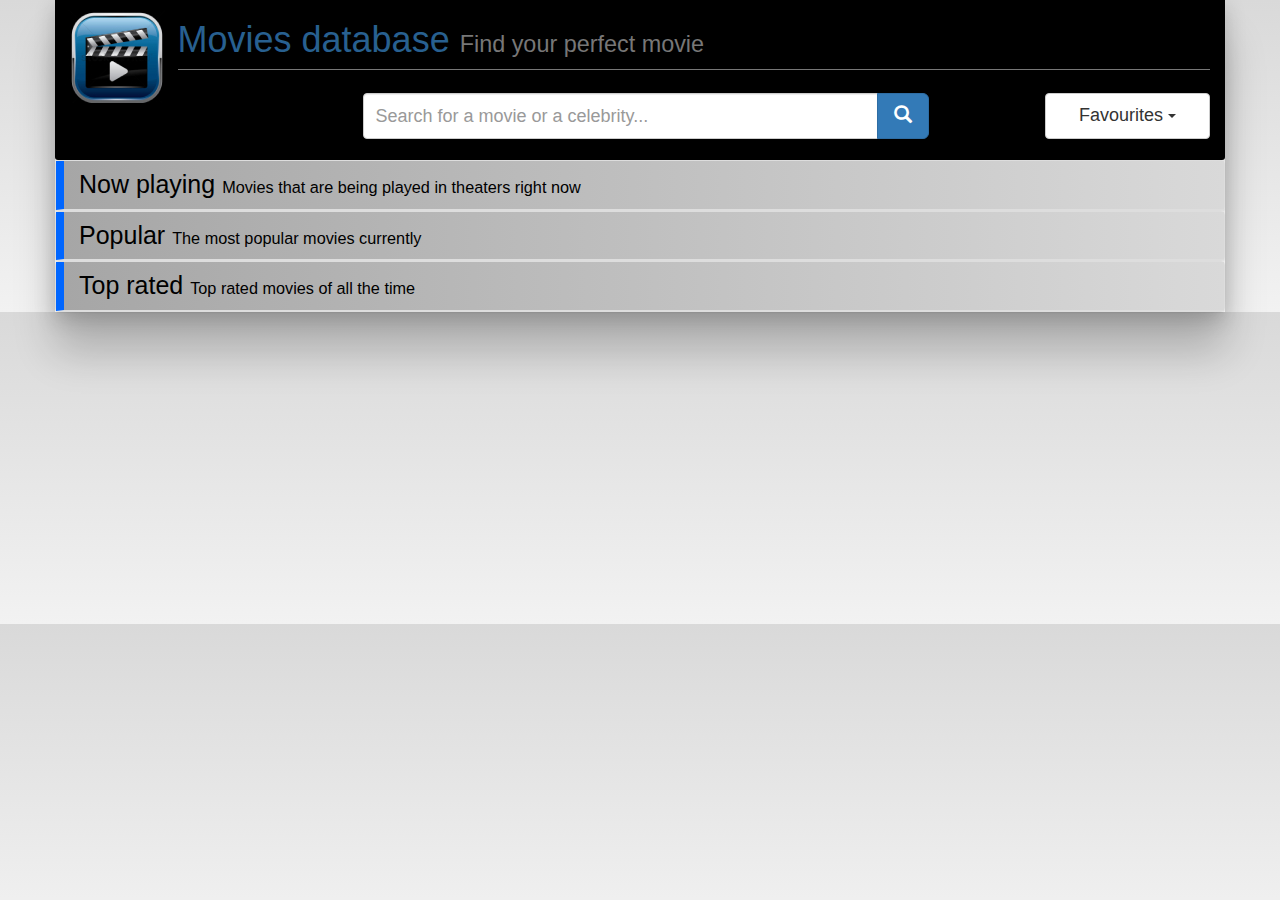
<file: index.html>
<!DOCTYPE html>
<html>
  <head>
    <title>Movies database</title>
    <meta charset="UTF-8" />
    <link rel="stylesheet" href="https://stackpath.bootstrapcdn.com/bootstrap/3.4.1/css/bootstrap.min.css" integrity="sha384-HSMxcRTRxnN+Bdg0JdbxYKrThecOKuH5zCYotlSAcp1+c8xmyTe9GYg1l9a69psu" crossorigin="anonymous" />
    <script src="https://ajax.googleapis.com/ajax/libs/jquery/3.4.1/jquery.min.js"></script>
    <script src="https://stackpath.bootstrapcdn.com/bootstrap/3.4.1/js/bootstrap.min.js" integrity="sha384-aJ21OjlMXNL5UyIl/XNwTMqvzeRMZH2w8c5cRVpzpU8Y5bApTppSuUkhZXN0VxHd" crossorigin="anonymous"></script>
    <link rel="stylesheet" href="styles.css" />
  </head>
  <body onload="init()">
    <div class="container">
      <div class="row">
        <div class="col-lg-12 heading">
          <div class="row">
            <div class="col-lg-1 img-pad">
              <img src="logo.jpg" alt="logo" />
            </div>
            <div class="col-lg-11">
              <div class="page-header blue-font">
                <h1>Movies database <small>Find your perfect movie</small></h1>
              </div>
            </div>
          </div>
          <div class="row">
            <div class="col-lg-6 col-lg-offset-3">
              <div class="input-group center-block">
                <input type="text" class="form-control search" placeholder="Search for a movie or a celebrity..." />
                <span class="input-group-btn center-block">
                  <button class="btn btn-primary btn-lg search-button" type="button"><span class="glyphicon glyphicon-search" aria-hidden="true"></span></button>
                </span>
              </div>
            </div>
            <div class="col-lg-2 col-lg-offset-1">
              <div class="dropdown">
                <button class="btn btn-default btn-block dropdown-toggle drop-customize" type="button" id="dropdownMenu1" data-toggle="dropdown" aria-haspopup="true" aria-expanded="true">
                  Favourites
                  <span class="caret"></span>
                </button>
                <ul class="dropdown-menu dropdown-menu-right" aria-labelledby="dropdownMenu1">
                  <div class="fav-movies">
                    <li class="dropdown-header">Movies</li>
                  </div>
                  <li role="separator" class="divider"></li>
                  <div class="fav-people">
                    <li class="dropdown-header">People</li>
                  </div>
                </ul>
              </div>
            </div>
          </div>
          <div class="row" class="predictions">
            <div class="col-lg-6 col-lg-offset-3">
              <ul class="list-group" class="predictions" id="myPredict" hidden>
                <li class="list-group-item">Cras justo odio</li>
                <li class="list-group-item">Dapibus ac facilisis in</li>
                <li class="list-group-item">Morbi leo risus</li>
                <li class="list-group-item">Porta ac consectetur ac</li>
                <li class="list-group-item">Vestibulum at eros</li>
              </ul>
            </div>
          </div>
        </div>
      </div>
      <div class="userInterface"></div>
    </div>
    <script src="javascript.js"></script>
  </body>
</html>
</file>
<file: styles.css>
body {
    background-image: linear-gradient( #d9d9d9, #f2f2f2);
    background-repeat: repeat-y;
}

.heading {
    height: 160px;
    background-color: black;
    border-bottom-right-radius: 3px;
    border-bottom-left-radius: 3px;
}

.blue-font {
    color: #286090;
}

.page-header {
    margin: 0 0 0 10px;
    border-bottom: 1px solid #777;
}

h1 {
    margin-bottom: 0px;
}

.img-pad {
    padding-top: 10px;
    padding-left: 10px;
}

.form-control {
    height: 46px;
    font-size: 18px;
}

.drop-customize {
    height: 46px;
    font-size: 18px;
}

.dropdown, .dropup {
    margin-top: -10px;
}

.btn.active.focus, .btn.active:focus, .btn.focus, .btn:active.focus, .btn:active:focus, .btn:focus {
    outline: 0px;
}

.center-block {
    display: block;
    margin-left: auto;
    margin-right: 40px;
    margin-top: -10px;
}

.no-padding {
    padding: 0px;
}

.no-border-bottom {
    border-bottom: 0px;
}

.thumbnail .caption {
    padding: 0;
}

.rec-padding {
    padding-left: 5px;
    padding-right: 5px;
}
.rec-item {
    min-height: 255px;
    max-height: 255px;
}
.thumbnail-custom {
    height: 460px;
    min-width: 205px;
    margin-bottom: 0px;
}

.thumbnail-recomm {
   height: 401px;
}

.now-playing, .popular, .top-rated {
    display: flex;
    overflow-x: scroll;
}

.height {
    height: 50px;
}

.height-button {
    height: 30px;
}

.height-HP {
    height: 40px;
}

.panel {
    margin: 0px;
}

.panel-height {
    min-height: 677px;
}

.panel-title-font {
    font-size: 25px;
    color: black;
}

.panel-default>.panel-heading {
    background-image:linear-gradient(to right, #a6a6a6,#d9d9d9);
    border-left: 8px solid #0066ff;
    border-radius: 0px;
}

.container {
    box-shadow: 0 40px 40px 0 rgba(0, 0, 0, 0.2), 0 6px 20px 0 rgba(0, 0, 0, 0.19);
}

.tab-content>.tab-pane {
    padding: 15px;
}

.cast-margin {
    margin-top: 10px;
}

.bottom-margin {
    margin-bottom: 15px;
}

.top-margin  {
    margin-top: -50px;
}

.movie-basics {
    padding-left: 20px;
}

.movie-basics p {
    margin-top: 30px;
    margin-bottom: 30px;
}

.infoHeader {
    font-size: 18px;
    font-weight: 600;
}

.actors, .producers {
    font-size: 16px;
    color: #333;
}

.actors, .producers:hover {
    cursor: pointer;
}

.rec-item:hover {
    cursor: pointer;
}

.castImgs {
    display: flex;
    overflow-x: scroll;
    margin-top: 15px;
    margin-bottom: 0px;
    margin-left: 0px;
    margin-right: 8px;
}

.actorImg {
    min-width: 150px;
    min-height: 210px;
}

.actorImg:hover {
    cursor: pointer;
}

.compInfo {
    min-height: 150px;
}

.favourite-item:hover {
    cursor: pointer;
    color: blue;
}

.favourite-item, .no-favourite-movie, .no-favourite-people {
    display: block;
    padding: 3px 20px;
    clear: both;
    font-weight: 400;
    line-height: 1.42857143;
    color: #333;
    white-space: nowrap;
}

#myPredict {
    position: absolute;
    z-index: 10;
    width: 515px;
    box-shadow: 0 40px 40px 0 rgba(0, 0, 0, 0.2), 0 6px 20px 0 rgba(0, 0, 0, 0.19);

}    

.userInterface {
    z-index: 0;
}

.predictionItem {
    color: #333;
}

.predictionItem:hover {
    color: blue;
    cursor: pointer;
}
</file>
